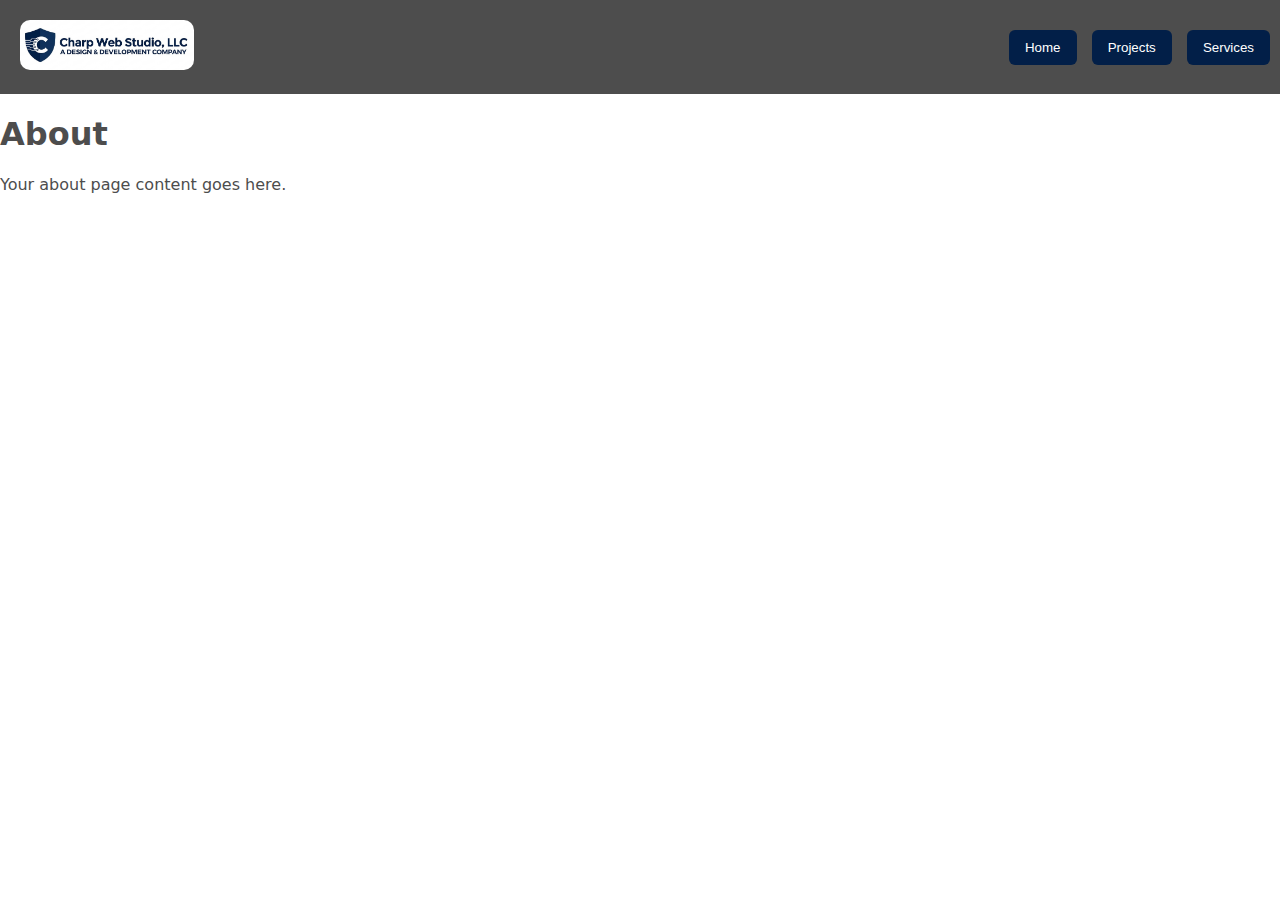
<file: pages/AboutPage.html>
<!DOCTYPE html>
<html lang="en">
<head>
  <meta charset="UTF-8">
  <meta name="viewport" content="width=device-width, initial-scale=1.0">
  <title>About - Charp Web Studio</title>
  <link rel="stylesheet" href="../css/AboutPage.css">
  <script src="../js/script.js"></script>
</head>
<body>
  <header class="nav-bar">
    <a href="../index.html">
      <img src="../images/Charp Web Studio.png" alt="Charp Web Studio Logo">
    </a>
    <nav class="nav-menu">
      <button onclick="onHomeClick()" class="nav-button">Home</button>
      <button onclick="onProjectsClick()" class="nav-button">Projects</button>
      <button onclick="onServicesClick()" class="nav-button">Services</button>
    </nav>
  </header>

  <main>
    <h1>About</h1>
    <p>Your about page content goes here.</p>
  </main>

</body>
</html>
</file>
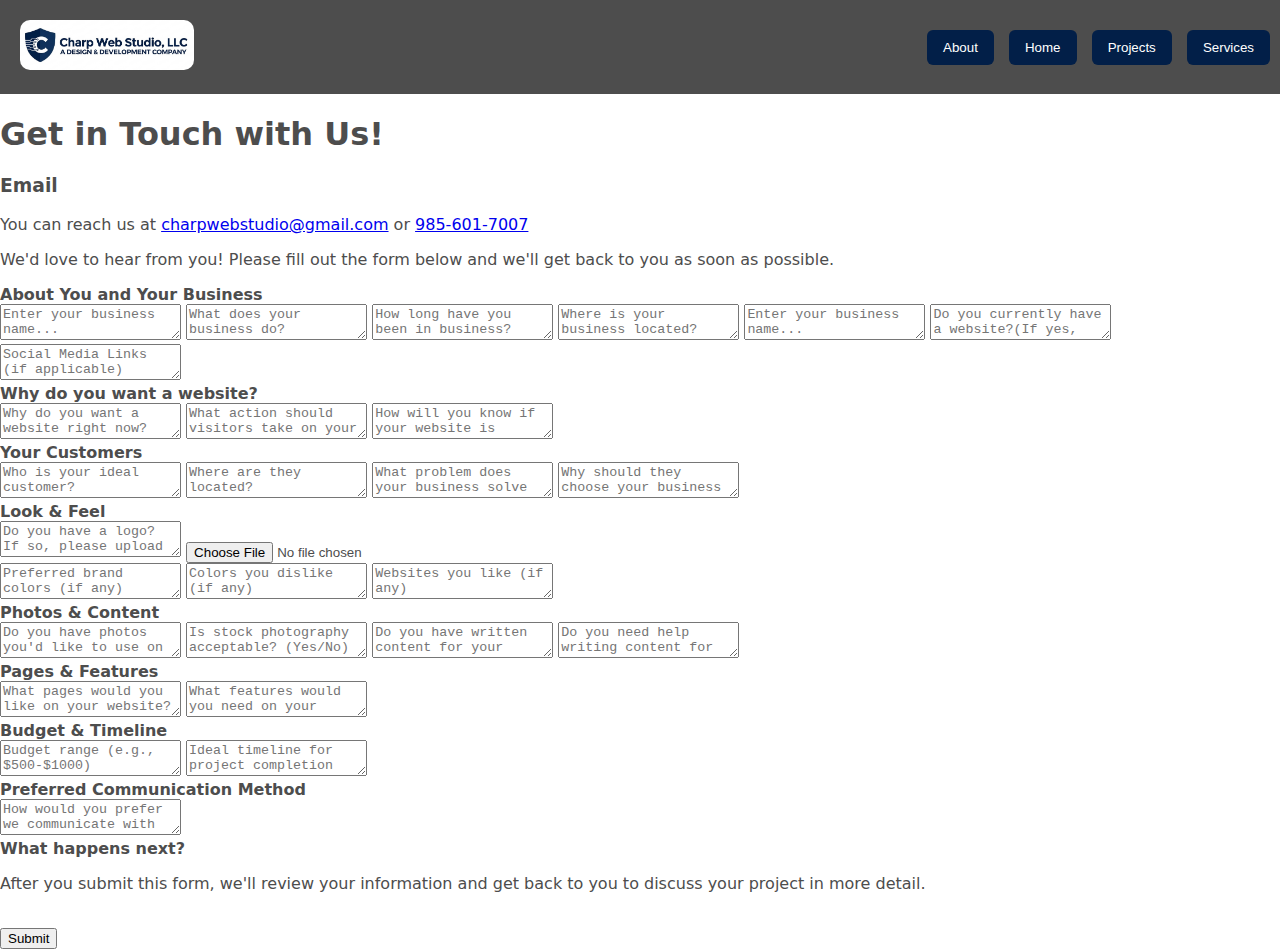
<file: pages/ContactPage.html>
<!DOCTYPE html>
<html lang="en">
<head>
  <meta charset="UTF-8">
  <meta name="viewport" content="width=device-width, initial-scale=1.0">
  <title>Contact - Charp Web Studio</title>
  <link rel="stylesheet" href="../css/ContactPage.css">
  <script src="../js/script.js"></script>
</head>
<body>
  <header class="nav-bar">
    <a href="../index.html">
      <img src="../images/Charp Web Studio.png" alt="Charp Web Studio Logo">
    </a>
  
    <nav class="nav-menu">
      <button onclick="onAboutClick()" class="nav-button">About</button>
      <button onclick="onHomeClick()" class="nav-button">Home</button>
      <button onclick="onProjectsClick()" class="nav-button">Projects</button>
      <button onclick="onServicesClick()" class="nav-button">Services</button>
    </nav>
  </header>
  <main>
    <h1>Get in Touch with Us!</h1>
    <h3>Email</h3>
    <p>You can reach us at <a href="mailto:charpwebstudio@gmail.com">charpwebstudio@gmail.com</a> or <a href="tel:985-601-7007">985-601-7007</a></p>
    <p>We'd love to hear from you! Please fill out the form below and we'll get back to you as soon as possible.</p>
    <b>About You and Your Business</b><br>
    <textarea placeholder="Enter your business name..."></textarea>
    <textarea placeholder="What does your business do?"></textarea>
    <textarea placeholder="How long have you been in business?"></textarea>
    <textarea placeholder="Where is your business located?"></textarea>
    <textarea placeholder="Enter your business name..."></textarea>
    <textarea placeholder="Do you currently have a website?(If yes, please provide a link.)"></textarea>
    <textarea placeholder="Social Media Links (if applicable)"></textarea><br>
    <b>Why do you want a website?</b><br>
    <textarea placeholder="Why do you want a website right now?"></textarea>
    <textarea placeholder="What action should visitors take on your website? (contact you, book, purchase, etc.)"></textarea>
    <textarea placeholder="How will you know if your website is successful?"></textarea><br>
    <b>Your Customers</b><br>
    <textarea placeholder="Who is your ideal customer?"></textarea>
    <textarea placeholder="Where are they located?"></textarea>
    <textarea placeholder="What problem does your business solve for them?"></textarea>
    <textarea placeholder="Why should they choose your business over competitors?"></textarea><br>
    <b>Look & Feel</b><br>
    <textarea placeholder="Do you have a logo? If so, please upload it."></textarea>
    <input type="file" accept="image/*"></input><br>
    <textarea placeholder="Preferred brand colors (if any)"></textarea>
    <textarea placeholder="Colors you dislike (if any)"></textarea>
    <textarea placeholder="Websites you like (if any)"></textarea><br>
    <b>Photos & Content</b><br>
    <textarea placeholder="Do you have photos you'd like to use on your website?"></textarea>
    <textarea placeholder="Is stock photography acceptable? (Yes/No)"></textarea>
    <textarea placeholder="Do you have written content for your website?"></textarea>
    <textarea placeholder="Do you need help writing content for your website?"></textarea><br>
    <b>Pages & Features</b><br>
    <textarea placeholder="What pages would you like on your website? (Home, About, Contact, etc.)"></textarea>
    <textarea placeholder="What features would you need on your website? (blog, booking system, e-commerce, etc.)"></textarea><br>
    <b>Budget & Timeline</b><br>
    <textarea placeholder="Budget range (e.g., $500-$1000)"></textarea>
    <textarea placeholder="Ideal timeline for project completion"></textarea><br>
    <b>Preferred Communication Method</b><br>
    <textarea placeholder="How would you prefer we communicate with you? (Email, Phone Call,Text, etc.)"></textarea><br>
    <b>What happens next?</b><br>
    <p>After you submit this form, we'll review your information and get back to you to discuss your project in more detail.</p><br>
    <button onclick="onSubmitClick()">Submit</button>
  </main>

</body>
</html>
</file>
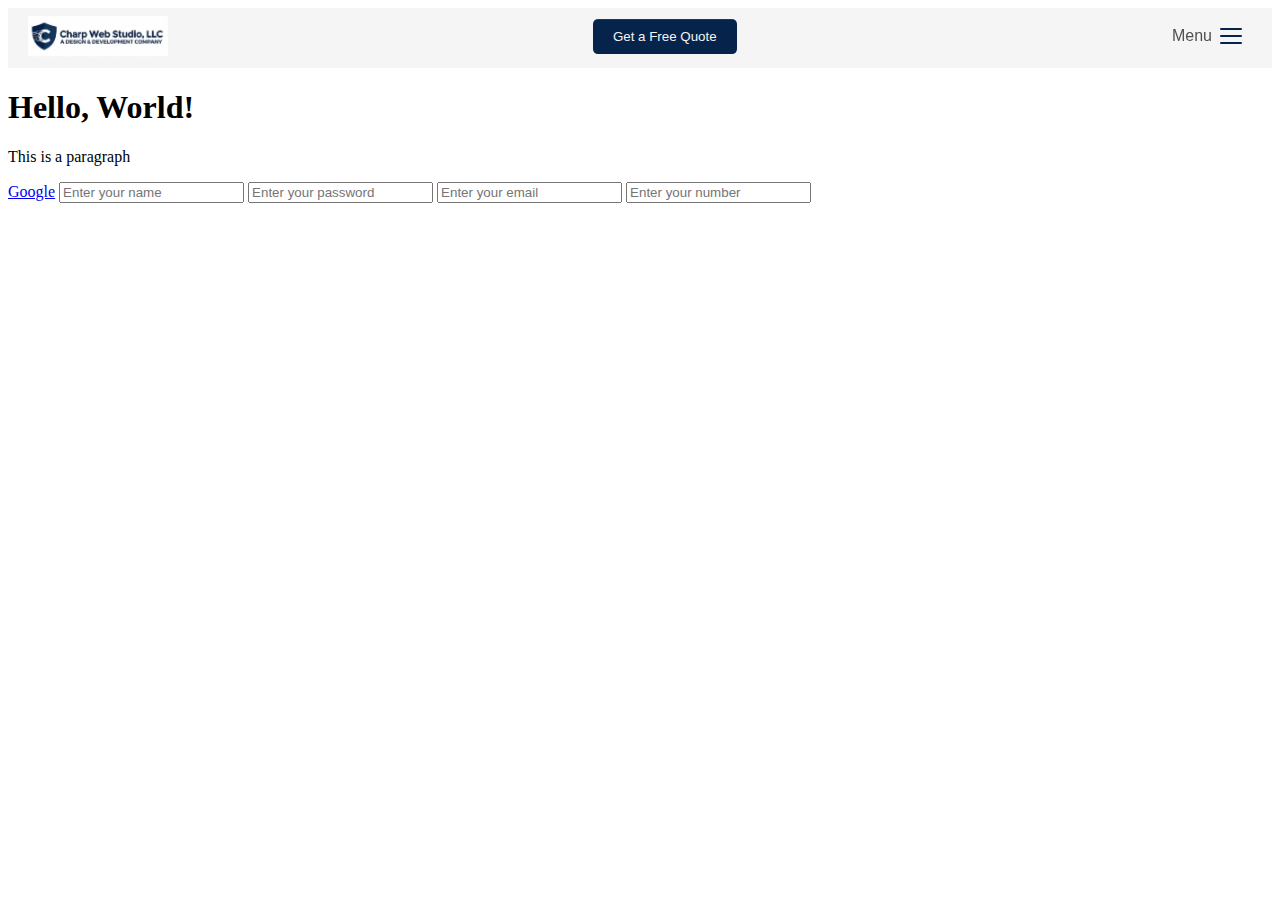
<file: pages/HomePage.html>
<!DOCTYPE html>
<html lang="en">
<head>
  <meta charset="UTF-8">
  <meta name="viewport" content="width=device-width, initial-scale=1.0">
  <title>Charp Web Studio</title>
  <link rel="stylesheet" href="../css/main.css">
</head>
<body>
  <header class="navbar">
    <a href="HomePage.html" class="navbar-brand">
      <img src="../images/charp-web-studio.png" alt="Charp Web Studio Logo" class="navbar-logo">
    </a>
    <button class="navbar-button">Get a Free Quote</button>
    
    <button class="hamburger" type="button" aria-label="Toggle menu" aria-expanded="false">
      <span class="hamburger-label">Menu</span>
      <span class="hamburger-icon">
        <span class="hamburger-line"></span>
        <span class="hamburger-line"></span>
        <span class="hamburger-line"></span>
      </span>
    </button>
    
    <nav class="nav-menu">
      <ul class="nav-links">
        <li><a href="HomePage.html">Home</a></li>
        <li><a href="ContactPage.html">Contact</a></li>
        <li><a href="ProjectsPage.html">Projects</a></li>
        <li><a href="AboutPage.html">About</a></li>
      </ul>
    </nav>
    
  </header>
  <h1>Hello, World!</h1>
  <p>This is a paragraph</p>
  <a href="https://www.google.com">Google</a>
  
  
  <input type="text" placeholder="Enter your name">
  <input type="password" placeholder="Enter your password">
  <input type="email" placeholder="Enter your email">
  <input type="number" placeholder="Enter your number">

  <script src="https://cdnjs.cloudflare.com/ajax/libs/gsap/3.12.5/gsap.min.js"></script>
  <script src="../js/main.js"></script>
</body>
</html>
</file>
<file: css/AboutPage.css>
:root {
  --primary: #021F48;
  --dark: #000000;
  --text: #4D4D4D;
  --bg: #ffffff;
}
body {
  margin: 0;
  color: var(--text);
  background-color: var(--bg);
  font-family: system-ui, -apple-system, BlinkMacSystemFont, sans-serif;
}

.nav-bar {
    display: flex;
    flex-direction: row;
    justify-content: space-between;
    align-items: center;
    background-color: #4D4D4D;
}

.nav-bar img {
    height: 50px;
    width: auto;
    border-radius: 30px;
    padding: 20px;
}


.nav-button {
  background-color: var(--primary);
  color: white;
  padding: 10px 16px;
  border-radius: 6px;
  border: none;
  cursor: pointer;
  margin-right: 10px;
  transition: all 0.2s ease;
}
</file>
<file: css/ContactPage.css>
:root {
  --primary: #021F48;
  --dark: #000000;
  --text: #4D4D4D;
  --bg: #ffffff;
}
body {
  margin: 0;
  color: var(--text);
  background-color: var(--bg);
  font-family: system-ui, -apple-system, BlinkMacSystemFont, sans-serif;
}
.nav-bar {
    display: flex;
    flex-direction: row;
    justify-content: space-between;
    align-items: center;
    background-color: #4D4D4D;
    size: auto;
    
}

.nav-bar img {
    height: 50px;
    width: auto;
    border-radius: 30px;
    padding: 20px;
}


.nav-button {
  background-color: var(--primary);
  color: white;
  padding: 10px 16px;
  border-radius: 6px;
  border: none;
  cursor: pointer;
  margin-right: 10px;
  transition: all 0.2s ease;
}
</file>
<file: css/main.css>
/* Charp Web Studio – main styles */
.navbar {
  display: flex;
  justify-content: space-between;
  align-items: center;
  background-color: #F5F5F5;
  color: #4D4D4D;
  padding: 10px 20px;
  position: relative;
}

.navbar-brand {
  display: block;
}

.navbar-logo,
.navbar img {
  height: 40px;
  width: auto;
  display: block;
  object-fit: contain;
}

/* Hamburger button – "Menu" text + icon side by side */
.hamburger {
  display: flex;
  flex-direction: row;
  align-items: center;
  gap: 8px;
  padding: 10px;
  background: none;
  border: none;
  cursor: pointer;
  border-radius: 4px;
  transition: background 0.2s;
}
.hamburger:hover {
  background-color: rgba(0, 0, 0, 0.05);
}

.hamburger-label {
  font-size: 1rem;
  font-weight: 500;
  color: #4D4D4D;
}

.hamburger-icon {
  display: flex;
  flex-direction: column;
  justify-content: center;
  gap: 5px;
  width: 22px;
}

.hamburger-line {
  display: block;
  width: 22px;
  height: 2px;
  background-color: #021F48;
  border-radius: 1px;
  transition: transform 0.3s, opacity 0.3s;
}

/* Hamburger open state – X shape */
.navbar.is-open .hamburger-line:nth-child(1) {
  transform: translateY(7px) rotate(45deg);
}
.navbar.is-open .hamburger-line:nth-child(2) {
  opacity: 0;
}
.navbar.is-open .hamburger-line:nth-child(3) {
  transform: translateY(-7px) rotate(-45deg);
}

/* Full-page menu overlay – covers whole screen, text centered */
.nav-menu {
  position: fixed;
  top: 0;
  left: 0;
  right: 0;
  bottom: 0;
  width: 100%;
  height: 100%;
  display: flex;
  flex-direction: column;
  justify-content: center;
  align-items: center;
  gap: 24px;
  padding: 20px;
  background-color: #F5F5F5;
  opacity: 0;
  visibility: hidden;
  transition: opacity 0.3s, visibility 0.3s;
  z-index: 1000;
}

.navbar.is-open .nav-menu {
  opacity: 1;
  visibility: visible;
}

/* Keep hamburger (and navbar) above the overlay so you can click to close */
.navbar.is-open {
  position: relative;
  z-index: 1001;
}

.nav-links {
  display: flex;
  flex-direction: column;
  align-items: center;
  justify-content: center;
  list-style: none;
  margin: 0;
  padding: 0;
  gap: 20px;
}

.nav-links a {
  color: #4D4D4D;
  text-decoration: none;
  font-weight: 500;
  font-size: 1.25rem;
}
.nav-links a:hover {
  color: #021F48;
}

.navbar-button {
  background-color: #021F48;
  color: #F5F5F5;
  border: none;
  align-items: center;
  padding: 10px 20px;
  border-radius: 5px;
  cursor: pointer;
}
</file>
